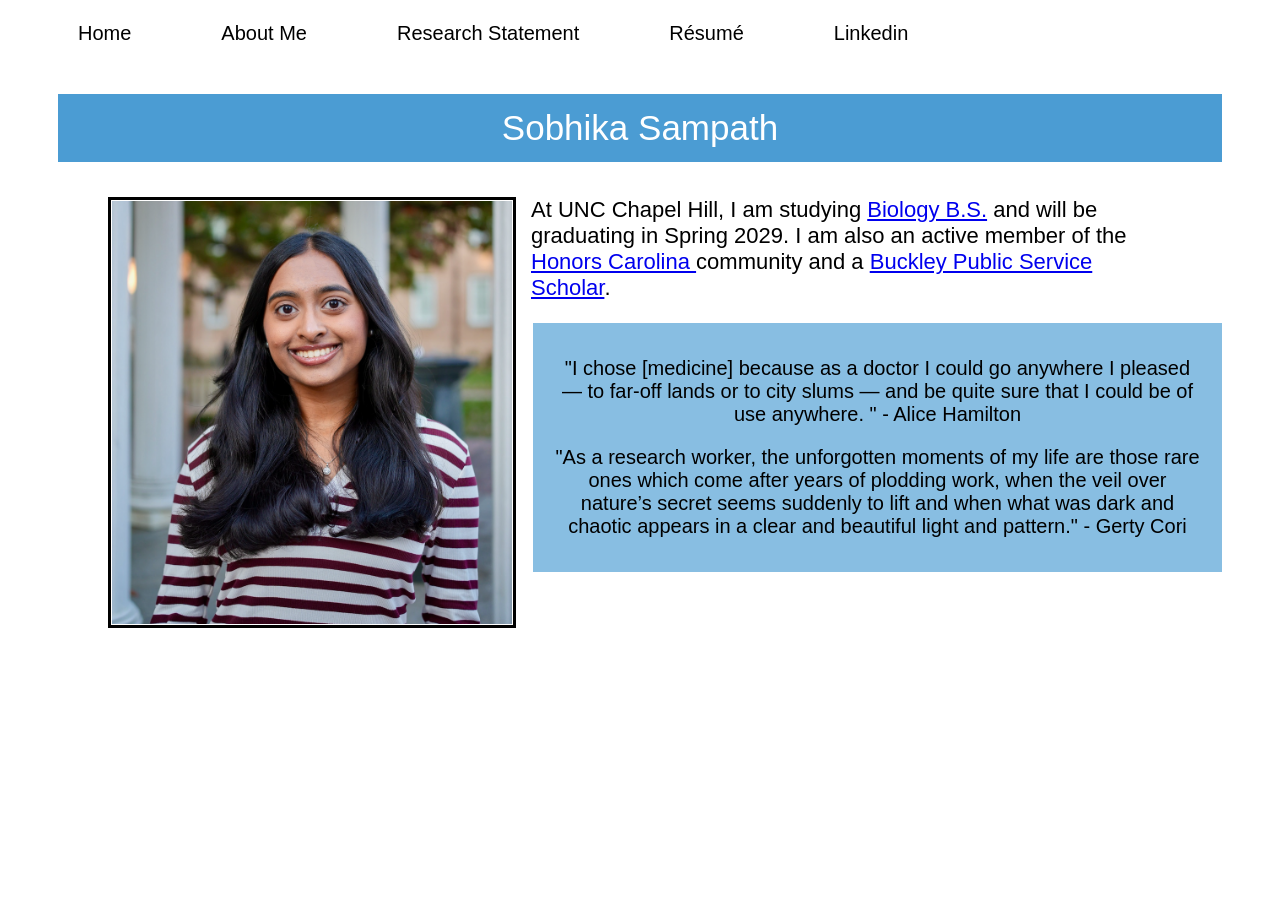
<file: index.html>
<!doctype html>
<html>
<head>
<meta charset="UTF-8">

<link href="style_page.css" rel="stylesheet" type="text/css"> 
</head>
    <meta name="google-site-verification" content="ko8Y6YvsryOsfvGcTywAvXCJ8TUxldw2XoMkeqPDU-M" />
<body>
    
    <div class="navbar">
        <a href="index.html">Home</a>
        <a href="aboutme.html">About Me</a>
        <a href="research_statement.html">Research Statement</a>
        <a href="resume.html">Résumé</a>
        <a href="https://www.linkedin.com/in/sobhika-sampath-5648b5230/"> Linkedin</a>
    </div>
    
    <p class="titleblock">
        Sobhika Sampath 
        </p>

    <div class="img_block">
      <img src="SobhikaHS.png">
      <div class="introduction">
        <p class ="intro_text">
            At UNC Chapel Hill, I am studying  <a href="https://catalog.unc.edu/undergraduate/programs-study/biology-major-bs/#requirementstext"> Biology B.S.</a> and will be graduating in Spring 2029. I am also an active member of the <a href = "https://honorscarolina.unc.edu"> Honors Carolina </a> community and a <a href= "https://ccps.unc.edu/ccps-opportunity/buckley-public-service-scholars/"> Buckley Public Service Scholar</a>. 
          </p>
          
          <div class = "quote_text">
          <p class ="quotes">
              "I chose [medicine] because as a doctor I could go anywhere
               I pleased — to far-off lands or to city slums — and be quite sure
               that I could be of use anywhere. " - Alice Hamilton 
            </p>  
          
          <p class = "quotes2">
          
               "As a research worker, the unforgotten moments of my life are those rare ones which come after years of plodding work, when the veil over nature’s secret seems suddenly to lift and when what was dark and chaotic appears in a clear and beautiful light and pattern." - Gerty Cori
          
            </p>
          </div> 
         
      </div>            
    </div>
    
    
</body>
</html>
</file>
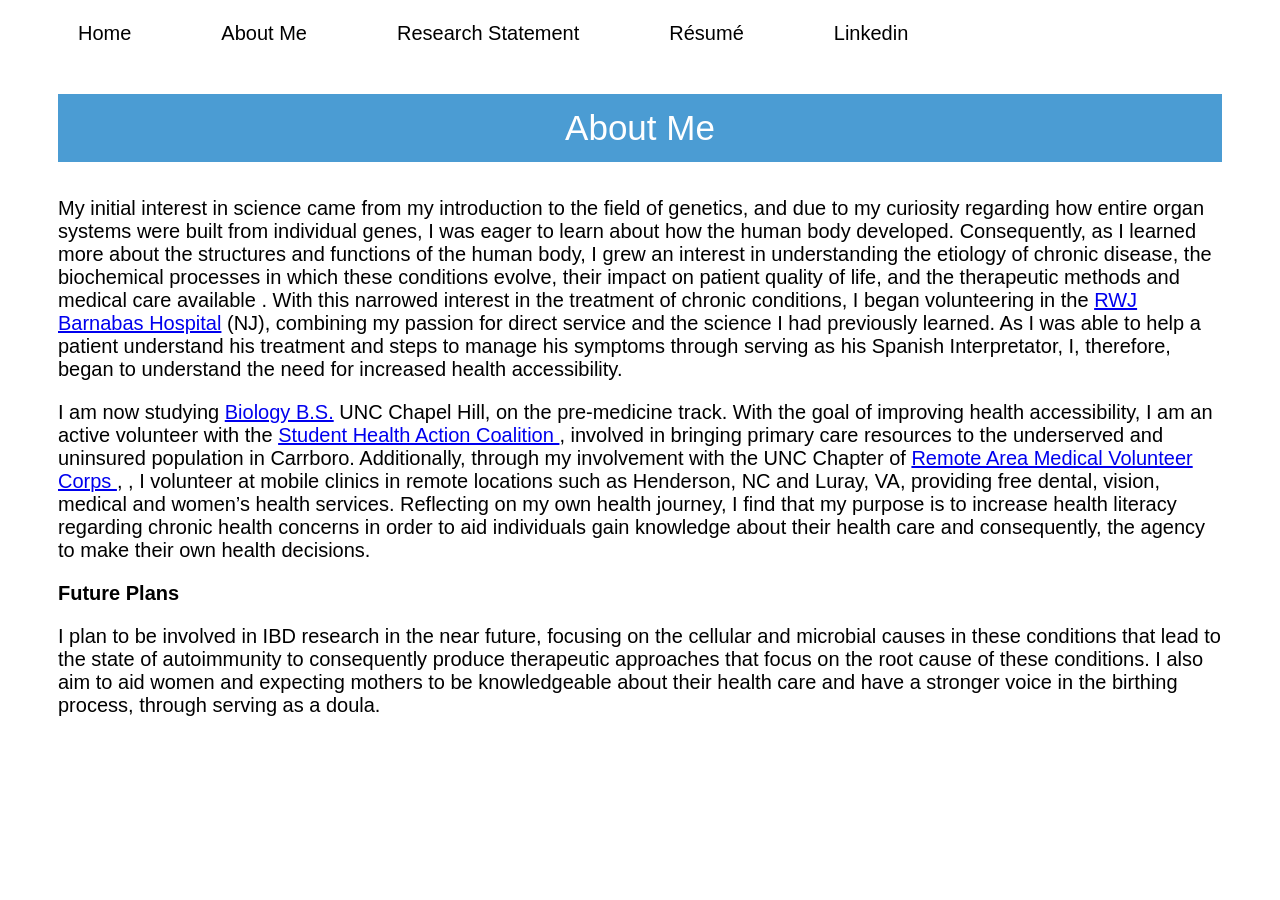
<file: aboutme.html>
<!doctype html>
<html>
<head>
<meta charset="UTF-8">
<title>Untitled Document</title>
</head>
    <link href="style_page.css" rel="stylesheet" type="text/css">
<body>
    <div class="navbar">
        <a href="index.html">Home</a>
        <a href="aboutme.html">About Me</a>
        <a href="research_statement.html">Research Statement</a>
        <a href="resume.html">Résumé</a>
        <a href="https://www.linkedin.com/in/sobhika-sampath-5648b5230/"> Linkedin</a>
    </div>
    
    <p class="titleblock">
        About Me 
        </p>

    <div class="aboutme_div">
        <p>
        My initial interest in science came from my introduction to the field of genetics, and due to my curiosity regarding how entire organ systems were built from individual genes, I was eager to learn about how the human body developed. Consequently, as I learned more about the structures and functions of the human body, I grew an interest in understanding the etiology of chronic disease, the biochemical processes in which these conditions evolve, their impact on patient quality of life, and the therapeutic methods and medical care available . With this narrowed interest in the treatment of chronic conditions, I began volunteering in the <a href=https://www.rwjbh.org> RWJ Barnabas Hospital</a> (NJ), combining my passion for direct service and the science I had previously learned. As I was able to help a patient understand his treatment and steps to manage his symptoms through serving as his Spanish Interpretator, I, therefore, began to understand the need for increased health accessibility. 
        </p>
        
        <p> 
            I am now studying <a href="https://catalog.unc.edu/undergraduate/programs-study/biology-major-bs/#requirementstext"> Biology B.S.</a> UNC Chapel Hill, on the pre-medicine track. With the goal of improving health accessibility, I am an active volunteer with the <a href="https://www.med.unc.edu/shac/"> Student Health Action Coalition </a>, involved in bringing primary care resources to the underserved and uninsured population in Carrboro. Additionally, through my involvement with the UNC Chapter of  <a href="https://www.ramusa.org"> Remote Area Medical Volunteer Corps </a>, , I volunteer at mobile clinics in remote locations such as Henderson, NC and Luray, VA, providing free dental, vision, medical and women’s health services. Reflecting on my own health journey, I find that my purpose is to increase health literacy regarding chronic health concerns in order to aid individuals gain knowledge about their health care and consequently, the agency to make their own health decisions. 
        </p>
        
        <p class ="subheading"> <!-- made for different style -->
            Future Plans
        </p>
        <p>
            I plan to be involved in IBD research in the near future, focusing on the cellular and microbial causes in these conditions that lead to the state of autoimmunity to consequently produce therapeutic approaches that focus on the root cause of these conditions. I also aim to aid women and expecting mothers to be knowledgeable about their health care and have a stronger voice in the birthing process, through serving as a doula.

        </p>
    </div>
    
    
    </body>
</html>
</file>
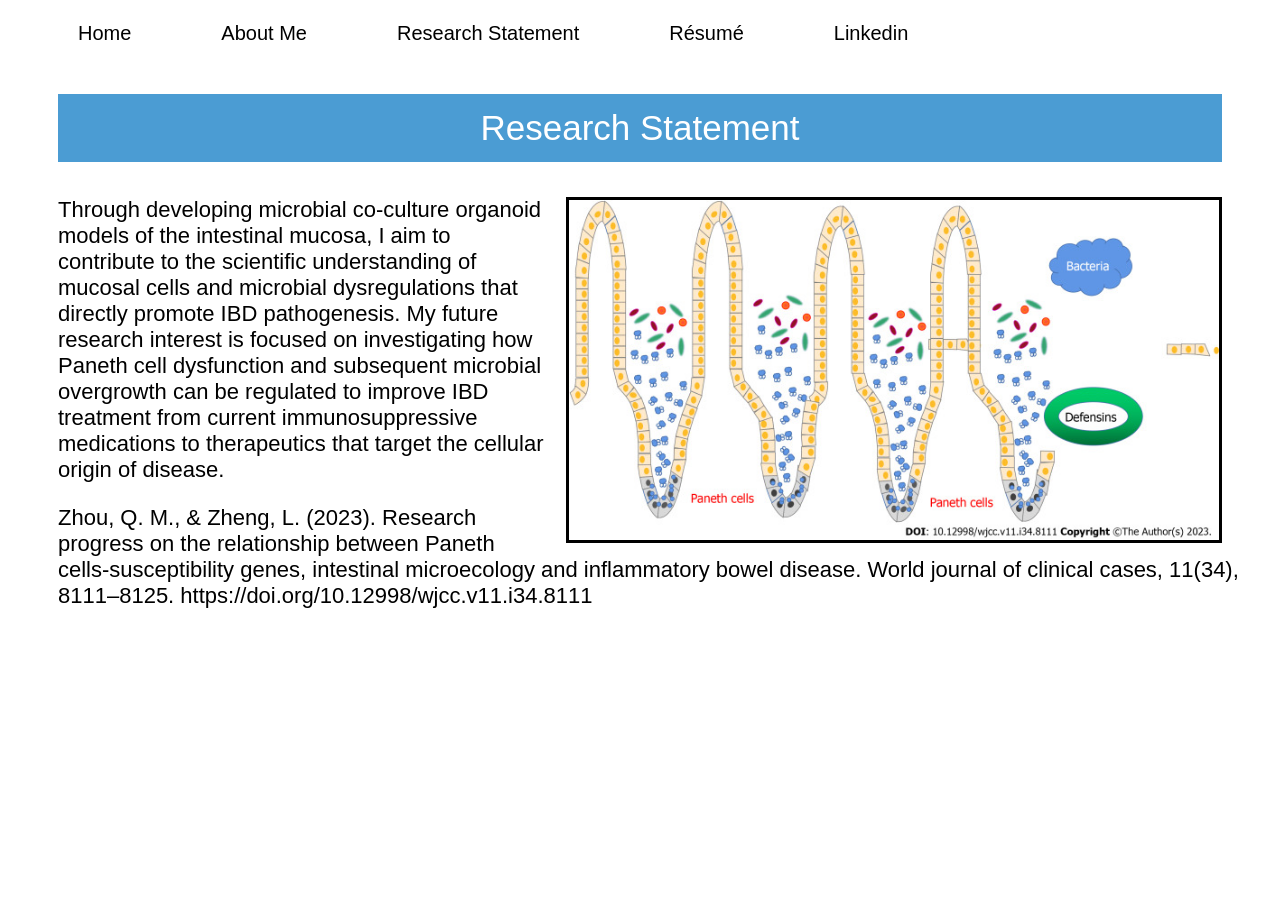
<file: research_statement.html>
<!doctype html>
<html>
<head>
<meta charset="UTF-8">
    <link href="style_page.css" rel="stylesheet" type="text/css">
<title>research page</title>
</head>
    
   <div class="navbar">
        <a href="index.html">Home</a>
        <a href="aboutme.html">About Me</a>
        <a href="research_statement.html">Research Statement</a>
        <a href="resume.html">Résumé</a>
        <a href="https://www.linkedin.com/in/sobhika-sampath-5648b5230/"> Linkedin</a>
    </div>

<body>
    
    <p class="researchstatement_titleblock" >
        Research Statement 
    </p>
    
    <div class="img_block2">
      <img src="PC_Image.jpg"m>
      <div class="researchstatement_text">
        <p>
            
            
            
            Through developing microbial co-culture organoid models of the intestinal mucosa, I aim to contribute to the scientific understanding of mucosal cells and microbial dysregulations that directly promote IBD pathogenesis. My future research interest is focused on investigating how Paneth cell dysfunction and subsequent microbial overgrowth can be regulated to improve IBD treatment from current immunosuppressive medications to therapeutics that target the cellular origin of disease. 
            
            
          </p>
        <p> 
            
           
        </p>
          
          
      </div>            
    </div>
    
        <p class="citation2" > 
          Zhou, Q. M., & Zheng, L. (2023). Research progress on the relationship between Paneth cells-susceptibility genes, intestinal microecology and inflammatory bowel disease. World journal of clinical cases, 11(34), 8111–8125. https://doi.org/10.12998/wjcc.v11.i34.8111
          </p>
    
    
</body>
</html>
</file>
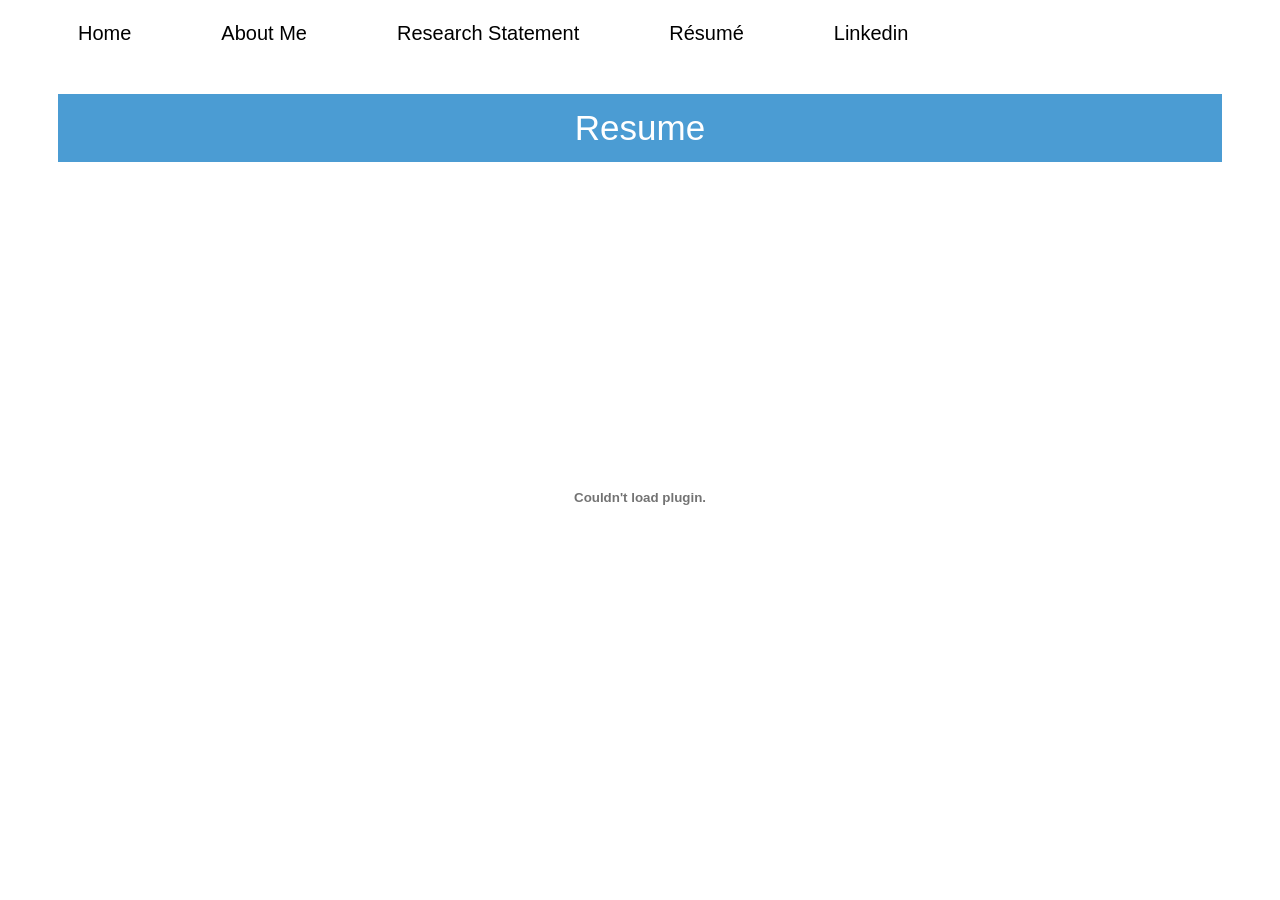
<file: resume.html>
<!doctype html>
<html>
<head>
<meta charset="UTF-8">
<title>resume</title>
</head>
<body>
     
 <link href="style_page.css" rel="stylesheet" type="text/css">
    
    
    <div class="navbar">
        <a href="index.html">Home</a>
        <a href="aboutme.html">About Me</a>
        <a href="research_statement.html">Research Statement</a>
        <a href="resume.html">Résumé</a>
        <a href="https://www.linkedin.com/in/sobhika-sampath-5648b5230/"> Linkedin</a>
    </div>
    
    
    <p class="resume_titleblock">
        Resume 
    </p>
        
  
  <div class="resume-box">
    <embed src="SobhikaSampathFinalResume(H).pdf" type="application/pdf" width="100%" height="600">
  </div>

</body>
</html>
</file>
<file: style_page.css>
@charset "UTF-8";


.navbar {
    overflow: hidden; 
    align-items: center;
    background-color: transparent;
}

.navbar a {
  float: left; 
  color: black; 
  text-align: center; 
  padding: 14px 20px;
  text-decoration: none; /* don't delete, this removes the underline */ 
  font-family: "Gill Sans", "Gill Sans MT", "Myriad Pro", "DejaVu Sans Condensed", Helvetica, Arial, "sans-serif";
  margin-left: 50px;
    font-size: 20px;
}


.navbar a.right {
  float: right;
}


.navbar a:hover {
  background-color: #A3C9E9;  
  color: black; 
}



/* title divider */

.titleblock
{
    color: white;
    font-size: 35px; 
      font-family: "Gill Sans", "Gill Sans MT", "Myriad Pro", "DejaVu Sans Condensed", Helvetica, Arial, "sans-serif";
     padding: 14px 20px; 
    text-align: center; 
    background-color: #4B9CD3;
    margin-left: 50px;
    margin-right: 50px; 
}

.intro_text{
    margin-right: 100px; 
    font-size: 22px;
}

.logo img{
    width: 175px; 
    margin-right: 20px; 
}

.introduction {
    font-family: "Gill Sans", "Gill Sans MT", "Myriad Pro", "DejaVu Sans Condensed", Helvetica, Arial, "sans-serif"
}

.resume_titleblock{
    color: white;
    font-size: 35px; 
    font-family: "Gill Sans", "Gill Sans MT", "Myriad Pro", "DejaVu Sans Condensed", Helvetica, Arial, "sans-serif";
    padding: 14px 20px; /* Add some padding */
    text-align: center; 
    background-color: #4B9CD3;
    margin-left: 50px;
    margin-right: 50px; 
}

.resume-box{
    margin-left: 50px;
    margin-right: 50px; 
}    


.researchstatement_titleblock{
    color: white;
    font-size: 35px; 
    font-family: "Gill Sans", "Gill Sans MT", "Myriad Pro", "DejaVu Sans Condensed", Helvetica, Arial, "sans-serif";
    padding: 14px 20px; 
    text-align: center; 
    background-color: #4B9CD3;
    margin-left: 50px;
    margin-right: 50px; 
}

.img_block img {
  width: 400px;
  height: auto;
  border: 3px solid black;
  padding: 1px;  
  background-color: white;
    
    float: left;       /* don't delete this, floats the image and keeps it there */
  margin-right: 15px; /* space between image & text */
  margin-left: 100px;
}

.img_block2 img {
  width: 650px;
  height: auto;
  border: 3px solid black; 
  background-color: white;
    
    float: right; 
    margin-left: 20px; 
  margin-right: 50px;
}


.researchstatement_text {
    font-family: "Gill Sans", "Gill Sans MT", "Myriad Pro", "DejaVu Sans Condensed", Helvetica, Arial, "sans-serif";
    margin-left: 50px; 
    font-size: 22px; 
}

.citation2{
    font-family: "Gill Sans", "Gill Sans MT", "Myriad Pro", "DejaVu Sans Condensed", Helvetica, Arial, "sans-serif";
    margin-left: 50px; 
    font-size: 22px; 
}

.aboutme_div{
    font-family: "Gill Sans", "Gill Sans MT", "Myriad Pro", "DejaVu Sans Condensed", Helvetica, Arial, "sans-serif";
    margin-left: 50px;
    margin-right: 50px;
    font-size: 20px; 
}

.subheading{
    font-weight:bold; 

}

.quote_text{
    
    
    color: black;
    font-size: 35px; 
      font-family: "Gill Sans", "Gill Sans MT", "Myriad Pro", "DejaVu Sans Condensed", Helvetica, Arial, "sans-serif";
     padding: 14px 20px;
    text-align: center; 
    background-color: #88bee2;
    font-family: "Gill Sans", "Gill Sans MT", "Myriad Pro", "DejaVu Sans Condensed", Helvetica, Arial, "sans-serif";
    margin-left: 525px;
    margin-right: 50px;
    font-size: 20px; 
}
</file>
